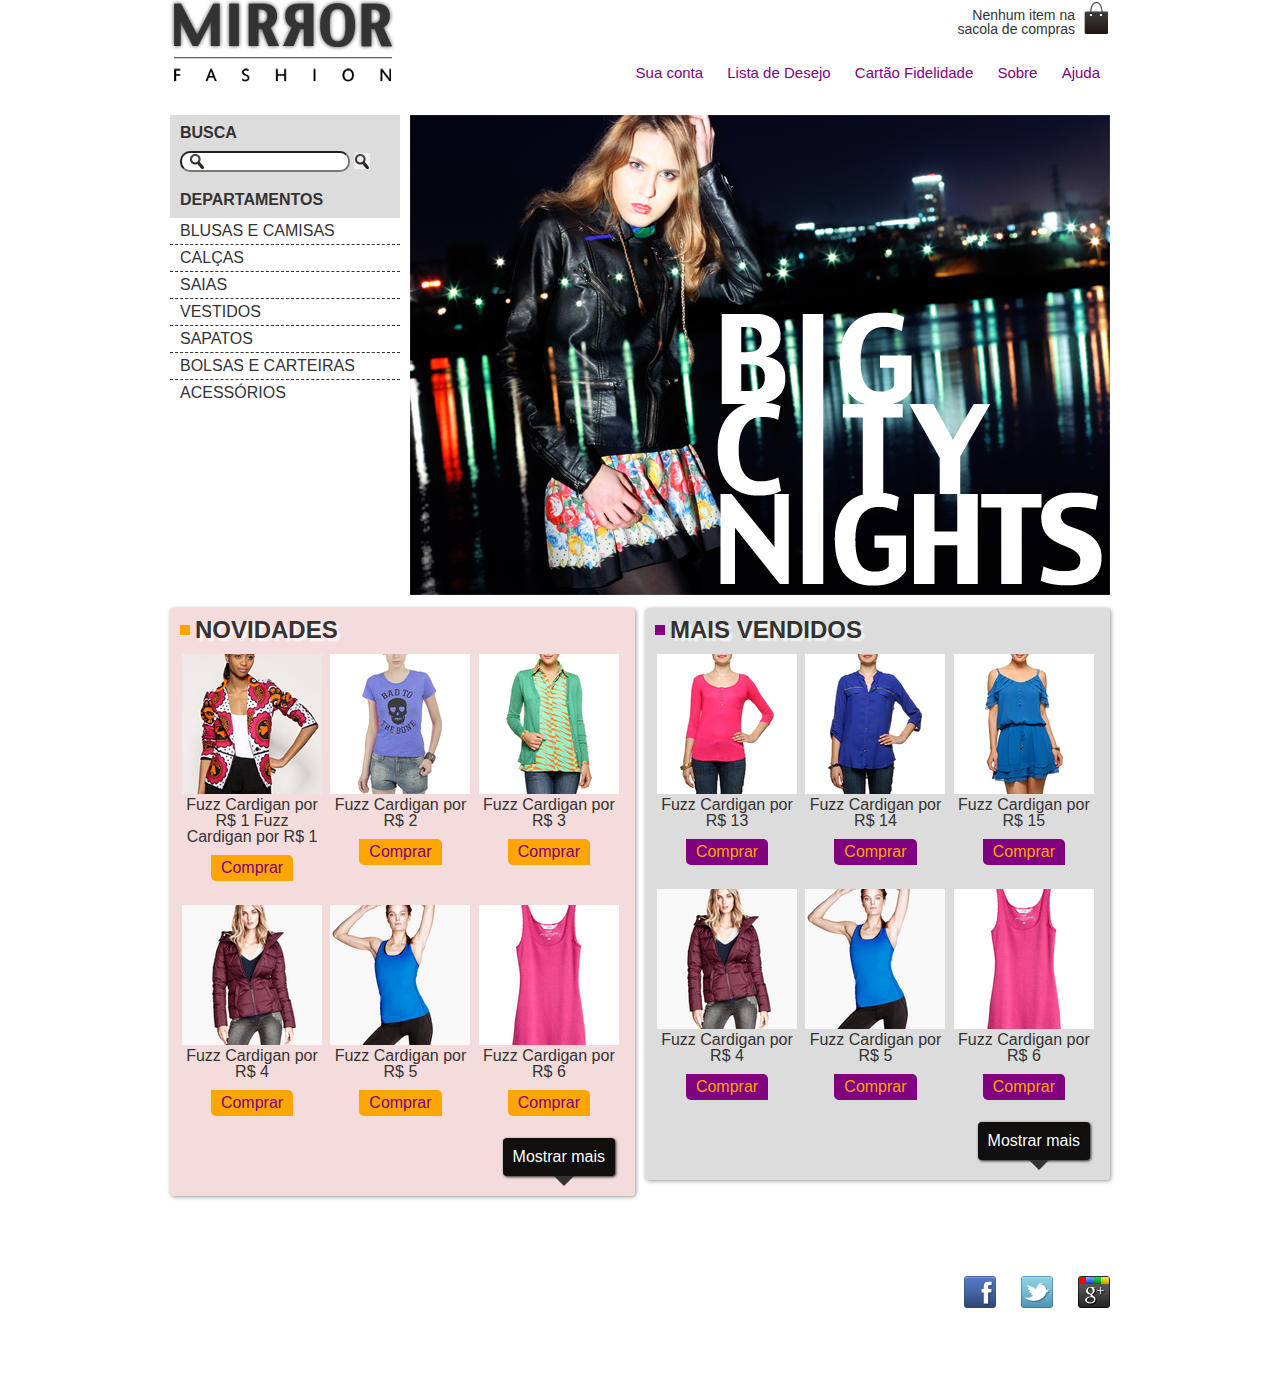
<file: mirror-fashion/index.html>
<!DOCTYPE html>
<html lang="pt-br">
<head>
    <meta charset="UTF-8">
    <meta name="viewport" content="width=device-width, initial-scale=1.0">
    <meta http-equiv="X-UA-Compatible" content="ie=edge">
    <title>Mirror Fashion</title>
    <link rel="stylesheet" href="css/reset.css">
    <link rel="stylesheet" href="css/base.css">
    <link rel="stylesheet" href="css/estilo.css">
    <script src="js/jquery.js"></script>
</head>
<body>
    <header class="header">
        <div class="container">
            <a href="#">
                <h1 class="header__logo">Mirror Fashion</h1>
            </a>
    
            <p class="header__sacola">Nenhum item na sacola de compras<span class="header__sacola--product-count"></span><span class="header__sacola--product-clean">Esvaziar Sacola</span></p>
    
            <nav class="header__menu">
                <ul>
                    <li><a href="#" title="Sua conta">Sua conta</a></li>
                    <li><a href="#" title="Lista de desejo">Lista de Desejo</a></li>
                    <li><a href="#" title="Cartão Fidelidade">Cartão Fidelidade</a></li>
                    <li><a href="#" title="Sobre">Sobre</a></li>
                    <li class="header__menu-drop"><a href="#" title="Ajuda">Ajuda</a>
                        <ul class="header__menu-drop-list">
                            <li><a href="#" class="header__list-contato">Contato</a></li>
                            <li><a href="#">Produtos</a></li>
                            <li><a href="#">Produtos</a></li>
                            <li><a href="#">Produtos</a></li>
                            <li><a href="#">Produtos</a></li>
                        </ul>
                    </li>
                </ul>
            </nav>
        </div>
    </header>

    <section class="destaque container">
        <section class="destaque__busca">
            <h2>Busca</h2>
            <form action="#">
                <input type="search">
                <button>Buscar</button>
            </form>
        </section>
        <section class="destaque__menu-departamento">
            <h2>Departamentos</h2>
            <nav>
                <ul>
                    <li>
                        <a href="#">Blusas e camisas</a>
                            <ul>
                                <li><a href="#">Manga curta</a></li>
                                <li><a href="#">Manga comprida</a></li>
                                <li><a href="#">Camisa social</a></li>
                                <li><a href="#">Camisa casual</a></li>
                            </ul>
                    </li>
                    <li><a href="#">Calças</a></li>
                    <li><a href="#">Saias</a></li>
                    <li><a href="#">Vestidos</a></li>
                    <li><a href="#">Sapatos</a></li>
                    <li><a href="#">Bolsas e Carteiras</a></li>
                    <li><a href="#">Acessórios
                        <ul>
                            <li><a href="#">Manga curta</a></li>
                        </ul>
                    </a></li>
                </ul>
            </nav>
        </section>
        <section class="destaque__banner">
            <img src="img/destaque-home.png" alt="Foto Big City Nights">
        </section>
    </section>

    <section class="paines container">
        <section class="paines__painel paines__novidades">
            <h2>Novidades</h2>
            
            <ol>
                <li>
                    <a href="produtos.html">
                        <figure>
                            <img src="img/produtos/miniatura1.png" alt="Foto da Miniatura 1">
                                <figcaption>Fuzz Cardigan por R$ 1 Fuzz Cardigan por R$ 1</figcaption>
                        </figure>
                    </a>
                    <a href="#" class="btn__add">Comprar</a>
                </li>
                <li>
                    <a href="produtos.html">
                        <figure>
                            <img src="img/produtos/miniatura2.png" alt="Foto da Miniatura 2">
                                <figcaption>Fuzz Cardigan por R$ 2</figcaption>
                        </figure>
                    </a>
                    <a href="#" class="btn__add">Comprar</a>
                </li>
                <li>
                    <a href="produtos.html">
                        <figure>
                            <img src="img/produtos/miniatura3.png" alt="Foto da Miniatura 3">
                                <figcaption>Fuzz Cardigan por R$ 3</figcaption>
                        </figure>
                    </a>
                    <a href="#" class="btn__add">Comprar</a>
                </li>
                <li>
                    <a href="produtos.html">
                        <figure>
                            <img src="img/produtos/miniatura4.png" alt="Foto da Miniatura 4">
                                <figcaption>Fuzz Cardigan por R$ 4</figcaption>
                        </figure>
                    </a>
                    <a href="#" class="btn__add">Comprar</a>
                </li>
                <li>
                    <a href="produtos.html">
                        <figure>
                            <img src="img/produtos/miniatura5.png" alt="Foto da Miniatura 5">
                                <figcaption>Fuzz Cardigan por R$ 5</figcaption>
                        </figure>
                    </a>
                    <a href="#" class="btn__add">Comprar</a>
                </li>
                <li>
                    <a href="produtos.html">
                        <figure>
                            <img src="img/produtos/miniatura6.png" alt="Foto da Miniatura 6">
                                <figcaption>Fuzz Cardigan por R$ 6</figcaption>
                        </figure>
                    </a>
                    <a href="#" class="btn__add">Comprar</a>
                </li>
                <li>
                    <a href="produtos.html">
                        <figure>
                            <img src="img/produtos/miniatura7.png" alt="Foto da Miniatura 7">
                                <figcaption>Fuzz Cardigan por R$ 7 Fuzz Cardigan por R$ 1</figcaption>
                        </figure>
                    </a>
                    <a href="#" class="btn__add">Comprar</a>
                </li>
                <li>
                    <a href="produtos.html">
                        <figure>
                            <img src="img/produtos/miniatura8.png" alt="Foto da Miniatura 8">
                                <figcaption>Fuzz Cardigan por R$ 8</figcaption>
                        </figure>
                    </a>
                    <a href="#" class="btn__add">Comprar</a>
                </li>
                <li>
                    <a href="produtos.html">
                        <figure>
                            <img src="img/produtos/miniatura9.png" alt="Foto da Miniatura 9">
                                <figcaption>Fuzz Cardigan por R$ 9</figcaption>
                        </figure>
                    </a>
                    <a href="#" class="btn__add">Comprar</a>
                </li>
                <li>
                    <a href="produtos.html">
                        <figure>
                            <img src="img/produtos/miniatura10.png" alt="Foto da Miniatura 10">
                                <figcaption>Fuzz Cardigan por R$ 10</figcaption>
                        </figure>
                    </a>
                    <a href="#" class="btn__add">Comprar</a>
                </li>
                <li>
                    <a href="produtos.html">
                        <figure>
                            <img src="img/produtos/miniatura11.png" alt="Foto da Miniatura 11">
                                <figcaption>Fuzz Cardigan por R$ 11</figcaption>
                        </figure>
                    </a>
                    <a href="#" class="btn__add">Comprar</a>
                </li>
                <li>
                    <a href="produtos.html">
                        <figure>
                            <img src="img/produtos/miniatura12.png" alt="Foto da Miniatura 12">
                                <figcaption>Fuzz Cardigan por R$ 12</figcaption>
                        </figure>
                    </a>
                    <a href="#" class="btn__add">Comprar</a>
                </li>
            </ol>
            <button>Mostrar mais</button>
        </section>
        <section class="paines__painel paines__mais-vendidos">
            <h2>Mais vendidos</h2>

            <ol>
                <li>
                    <a href="produtos.html">
                        <figure>
                            <img src="img/produtos/miniatura13.png" alt="Foto da Miniatura 13">
                                <figcaption>Fuzz Cardigan por R$ 13</figcaption>
                        </figure>
                    </a>
                    <a href="#" class="btn__add">Comprar</a>
                </li>
                <li>
                    <a href="produtos.html">
                        <figure>
                            <img src="img/produtos/miniatura14.png" alt="Foto da Miniatura 14">
                                <figcaption>Fuzz Cardigan por R$ 14</figcaption>
                        </figure>
                    </a>
                    <a href="#" class="btn__add">Comprar</a>
                </li>
                <li>
                    <a href="produtos.html">
                        <figure>
                            <img src="img/produtos/miniatura15.png" alt="Foto da Miniatura 15">
                                <figcaption>Fuzz Cardigan por R$ 15</figcaption>
                        </figure>
                    </a>
                    <a href="#" class="btn__add">Comprar</a>
                </li>
                <li>
                    <a href="produtos.html">
                        <figure>
                            <img src="img/produtos/miniatura4.png" alt="Foto da Miniatura 4">
                                <figcaption>Fuzz Cardigan por R$ 4</figcaption>
                        </figure>
                    </a>
                    <a href="#" class="btn__add">Comprar</a>
                </li>
                <li>
                    <a href="produtos.html">
                        <figure>
                            <img src="img/produtos/miniatura5.png" alt="Foto da Miniatura 5">
                                <figcaption>Fuzz Cardigan por R$ 5</figcaption>
                        </figure>
                    </a>
                    <a href="#" class="btn__add">Comprar</a>
                </li>
                <li>
                    <a href="produtos.html">
                        <figure>
                            <img src="img/produtos/miniatura6.png" alt="Foto da Miniatura 6">
                                <figcaption>Fuzz Cardigan por R$ 6</figcaption>
                        </figure>
                    </a>
                    <a href="#" class="btn__add">Comprar</a>
                </li>
                <li>
                    <a href="produtos.html">
                        <figure>
                            <img src="img/produtos/miniatura7.png" alt="Foto da Miniatura 7">
                                <figcaption>Fuzz Cardigan por R$ 7</figcaption>
                        </figure>
                    </a>
                    <a href="#" class="btn__add">Comprar</a>
                </li>
                <li>
                    <a href="produtos.html">
                        <figure>
                            <img src="img/produtos/miniatura8.png" alt="Foto da Miniatura 8">
                                <figcaption>Fuzz Cardigan por R$ 8</figcaption>
                        </figure>
                    </a>
                    <a href="#" class="btn__add">Comprar</a>
                </li>
                <li>
                    <a href="produtos.html">
                        <figure>
                            <img src="img/produtos/miniatura9.png" alt="Foto da Miniatura 9">
                                <figcaption>Fuzz Cardigan por R$ 9</figcaption>
                        </figure>
                    </a>
                    <a href="#" class="btn__add">Comprar</a>
                </li>
                <li>
                    <a href="produtos.html">
                        <figure>
                            <img src="img/produtos/miniatura10.png" alt="Foto da Miniatura 10">
                                <figcaption>Fuzz Cardigan por R$ 10</figcaption>
                        </figure>
                    </a>
                    <a href="#" class="btn__add">Comprar</a>
                </li>
                <li>
                    <a href="produtos.html">
                        <figure>
                            <img src="img/produtos/miniatura11.png" alt="Foto da Miniatura 11">
                                <figcaption>Fuzz Cardigan por R$ 11</figcaption>
                        </figure>
                    </a>
                    <a href="#" class="btn__add">Comprar</a>
                </li>
                <li>
                    <a href="produtos.html">
                        <figure>
                            <img src="img/produtos/miniatura12.png" alt="Foto da Miniatura 12">
                                <figcaption>Fuzz Cardigan por R$ 12</figcaption>
                        </figure>
                    </a>
                    <a href="#" class="btn__add">Comprar</a>
                </li>
            </ol>
            <button>Mostrar mais</button>
        </section>
    </section>
    <footer class="footer">
        <aside class="container">
            <img src="img/logo-rodape.png" alt="Logo Mirror Fashion">

            <ul class="footer__list-rede-social">
                <li><a href="http://www.facebook.com.br" title="Facebook">Facebook</a></li>
                <li><a href="http://www.twitter.com" title="Twitter">Twitter</a></li>
                <li><a href="http://www.plus.google.com.br" title="Google+">Google+</a></li>
            </ul>
        </aside>
    </footer>

    <script>
        (() => {
            let $countProdut = document.querySelector('.header__sacola--product-count');

            let $addProduct = document.querySelectorAll('.btn__add');
            
            var soma = 0;
            
            for(var i = 0; i < $addProduct.length; i++){
                $addProduct[i].addEventListener('click', (e) => {
                    e.preventDefault();
                    $countProdut.textContent = addProduct();
                    
                    function addProduct(){
                        soma = soma + 1;
                        return soma
                    }
                });
            }

            let $search = document.querySelector('.destaque__busca button');

            $search.addEventListener('click', () => {
                let $inputSearch = document.querySelector('.destaque__busca input');
                if($inputSearch.value === ''){
                    alert('Por favor informe um valor');
                    $inputSearch.focus();
                }else{
                    alert($inputSearch.value);
                }
            })


            function menuFixed(){
                
                $window = window;
                $header = document.querySelector('header'); 
                
                $window.addEventListener('scroll', () => {

                    if($window.pageYOffset > $header.offsetTop){
                        $header.classList.add('header__fixed');
                    }else{
                        $header.classList.remove('header__fixed');
                    }                    
                });

            }

            function cleanBag(){
                $bag = document.querySelector('.header__sacola--product-clean');

                $bag.addEventListener('click', function(){
                    soma = 0;
                    $countProdut.textContent = soma;
                })
            }

            function init(){
                menuFixed();
                cleanBag();
            }

            init();

            
        })();
    </script>

    <script src="js/home.js"></script>
</body>
</html>
</file>
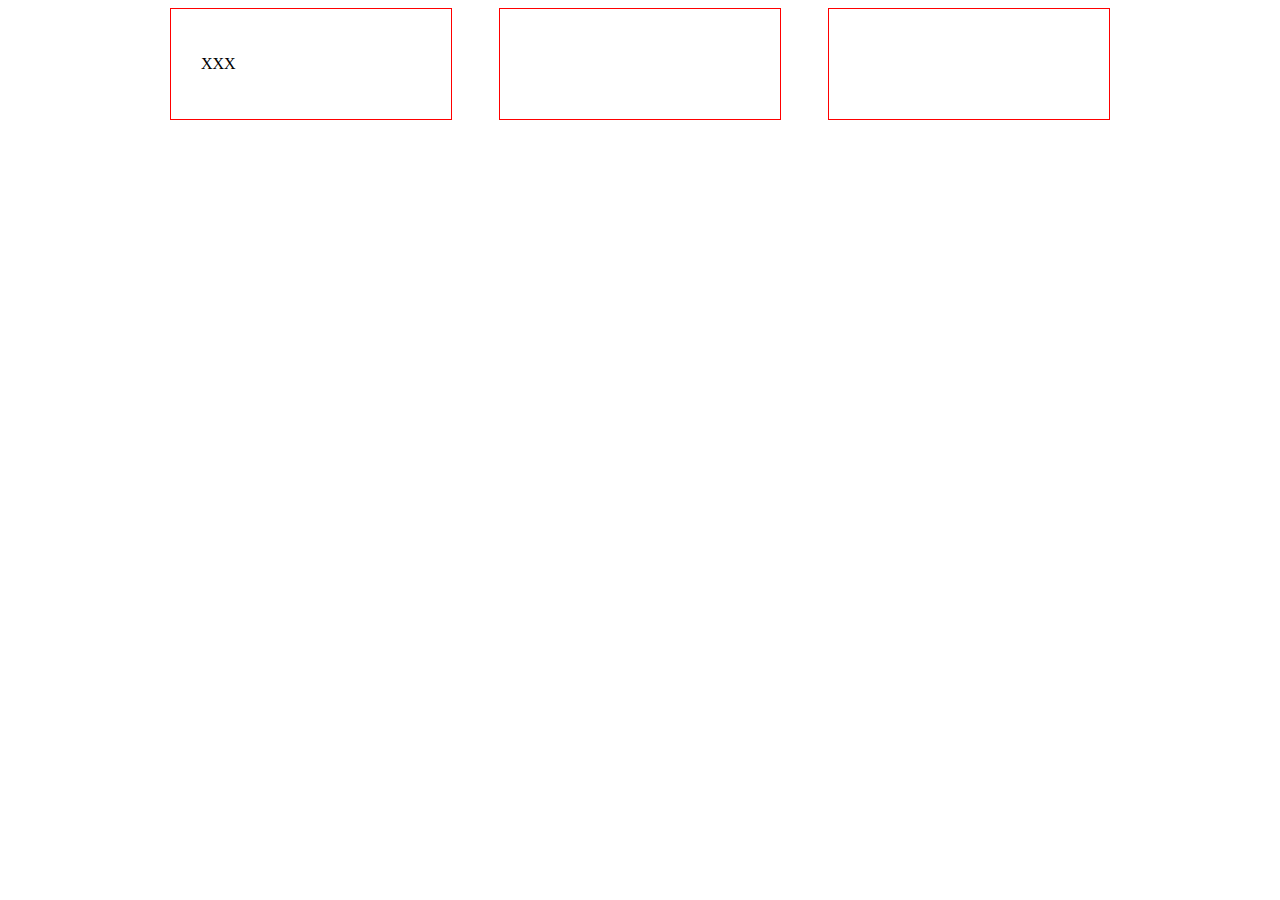
<file: mirror-fashion/flex-box.html>
<!DOCTYPE html>
<html lang="en">
<head>
    <meta charset="UTF-8">
    <meta name="viewport" content="width=device-width, initial-scale=1.0">
    <meta http-equiv="X-UA-Compatible" content="ie=edge">
    <title>Document</title>
    <style>
    .container{
        max-width: 940px;
        margin: 0 auto;
    }
    .container__itens{
        display: flex;
        flex-direction: column;
    }
    .itens{
        box-sizing: border-box;
        width: 100%;
        padding: 30px;
        border:1px solid blue;
    }
    
    @media ( min-width: 468px ){
        .container__itens{
            flex-direction: row;
            justify-content: space-between;
        }
        .itens{
            width: 30%;
            border: 1px solid red;
        }
    }
    </style>
</head>
<body>
    <main class="container">
        <section class="container__itens">
            <div class="itens item1">
                <p>XXX</p>
            </div>
            <div class="itens item2"></div>
            <div class="itens item3"></div>
        </section>
    </main>
</body>
</html>
</file>
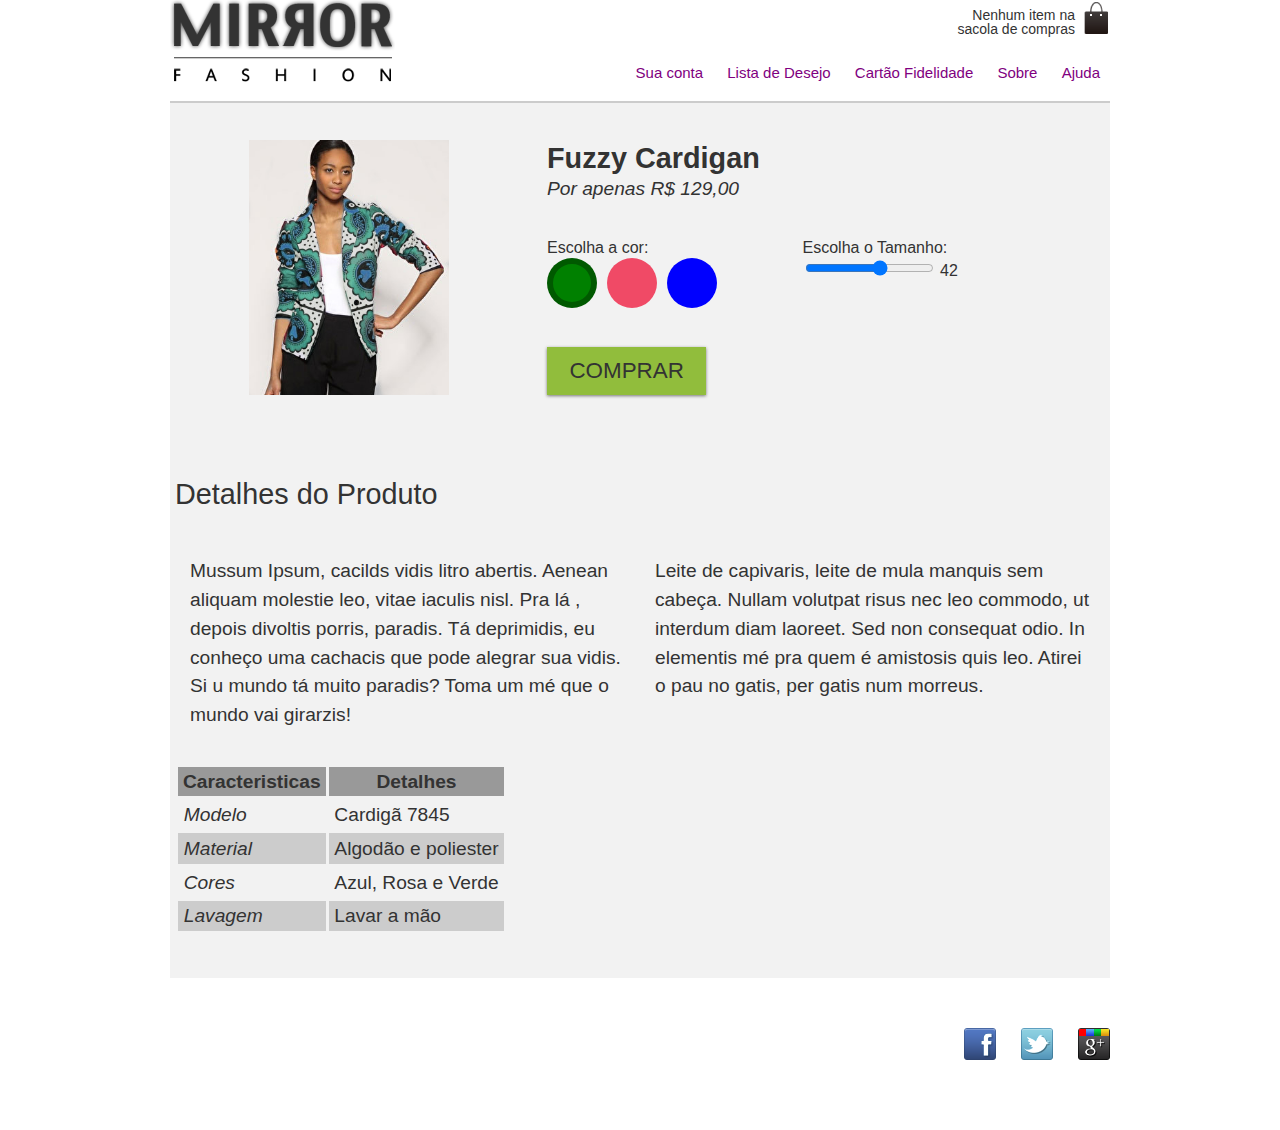
<file: mirror-fashion/produtos.html>
<!DOCTYPE html>
<html lang="en">
<head>
    <meta charset="UTF-8">
    <meta name="viewport" content="width=device-width, initial-scale=1.0">
    <meta http-equiv="X-UA-Compatible" content="ie=edge">
    <title>Product Mirror Fashion</title>
    <link rel="stylesheet" href="css/reset.css">
    <link rel="stylesheet" href="css/base.css">
    <link rel="stylesheet" href="css/estilo.css">
    <link rel="stylesheet" href="css/produto.css">
</head>
<body>
    <header class="header">
        <div class="container">
            <a href="index.html">
                <h1 class="header__logo">Mirror Fashion</h1>
            </a>
    
            <p class="header__sacola">Nenhum item na sacola de compras<span class="header__sacola--product-count"></span><span class="header__sacola--product-clean">Esvaziar Sacola</span></p>
    
            <nav class="header__menu">
                <ul>
                    <li><a href="#" title="Sua conta">Sua conta</a></li>
                    <li><a href="#" title="Lista de desejo">Lista de Desejo</a></li>
                    <li><a href="#" title="Cartão Fidelidade">Cartão Fidelidade</a></li>
                    <li><a href="#" title="Sobre">Sobre</a></li>
                    <li class="header__menu-drop"><a href="#" title="Ajuda">Ajuda</a>
                        <ul class="header__menu-drop-list">
                            <li><a href="#" class="header__list-contato">Contato</a></li>
                            <li><a href="#">Produtos</a></li>
                            <li><a href="#">Produtos</a></li>
                            <li><a href="#">Produtos</a></li>
                            <li><a href="#">Produtos</a></li>
                        </ul>
                    </li>
                </ul>
            </nav>
        </div>
    </header>

    <main>
        <div class="container produto-back">            
            <section class="produto">
                <h1 class="produto__title">Fuzzy Cardigan</h1>
                <p>Por apenas R$ 129,00</p>
                
                <form action="checkout.html" method="POST">
                    <fieldset class="produto__cores">
                        <legend>Escolha a cor:</legend>
                        
                        <input type="radio" name="cor" value="verde" id="produto__cores--verde" checked>
                        <label for="produto__cores--verde">
                            <img src="img/produtos/foto1-verde.png" alt="Produto na cor verde">
                        </label>
    
                        <input type="radio" name="cor" value="rosa" id="produto__cores--rosa">
                        <label for="produto__cores--rosa">
                            <img src="img/produtos/foto1-rosa.png" alt="Produto na cor rosa">
                        </label>
    
                        <input type="radio" name="cor" value="azul" id="produto__cores--azul">
                        <label for="produto__cores--azul">
                            <img src="img/produtos/foto1-azul.png" alt="Produto na cor Azul">
                        </label>
                    </fieldset>

                    <fieldset class="produto__tamanho">
                        <legend>Escolha o Tamanho: </legend>
                        <input type="range" min="36" max="46" value="42" step="2" id="tamanho" name="tamanho">
                        <output for="tamanho" name="tamanho">42</output>
                    </fieldset>
    
                    <button class="produto__btn-comprar">Comprar</button>
                </form>
            </section>

            <section class="detalhes">
                <h2 class="detalhes__title">Detalhes do Produto</h2>
                <p class="detalhes__paragraph">Mussum Ipsum, cacilds vidis litro abertis. Aenean aliquam molestie leo, vitae iaculis nisl. Pra lá , depois divoltis porris, paradis. Tá deprimidis, eu conheço uma cachacis que pode alegrar sua vidis. Si u mundo tá muito paradis? Toma um mé que o mundo vai girarzis!</p>

                <p class="detalhes__paragraph">Leite de capivaris, leite de mula manquis sem cabeça. Nullam volutpat risus nec leo commodo, ut interdum diam laoreet. Sed non consequat odio. In elementis mé pra quem é amistosis quis leo. Atirei o pau no gatis, per gatis num morreus.</p>

                <table class="detalhes__table">
                    <thead>
                        <tr>
                            <th>Caracteristicas</th>
                            <th>Detalhes</th>
                        </tr>
                    </thead>
                    <tbody>
                        <tr>
                            <td>Modelo</td>
                            <td>Cardigã 7845</td>
                        </tr>
                        <tr>
                            <td>Material</td>
                            <td>Algodão e poliester</td>
                        </tr>
                        <tr>
                            <td>Cores</td>
                            <td>Azul, Rosa e Verde</td>
                        </tr>
                        <tr>
                            <td>Lavagem</td>
                            <td>Lavar a mão</td>
                        </tr>
                    </tbody>
                </table>
            </section>
        </div>
    </main>


    <footer class="footer">
        <aside class="container">
            <img src="img/logo-rodape.png" alt="Logo Mirror Fashion">

            <ul class="footer__list-rede-social">
                <li><a href="http://www.facebook.com.br" title="Facebook">Facebook</a></li>
                <li><a href="http://www.twitter.com" title="Twitter">Twitter</a></li>
                <li><a href="http://www.plus.google.com.br" title="Google+">Google+</a></li>
            </ul>
        </aside>
    </footer>
</body>
</html>
</file>
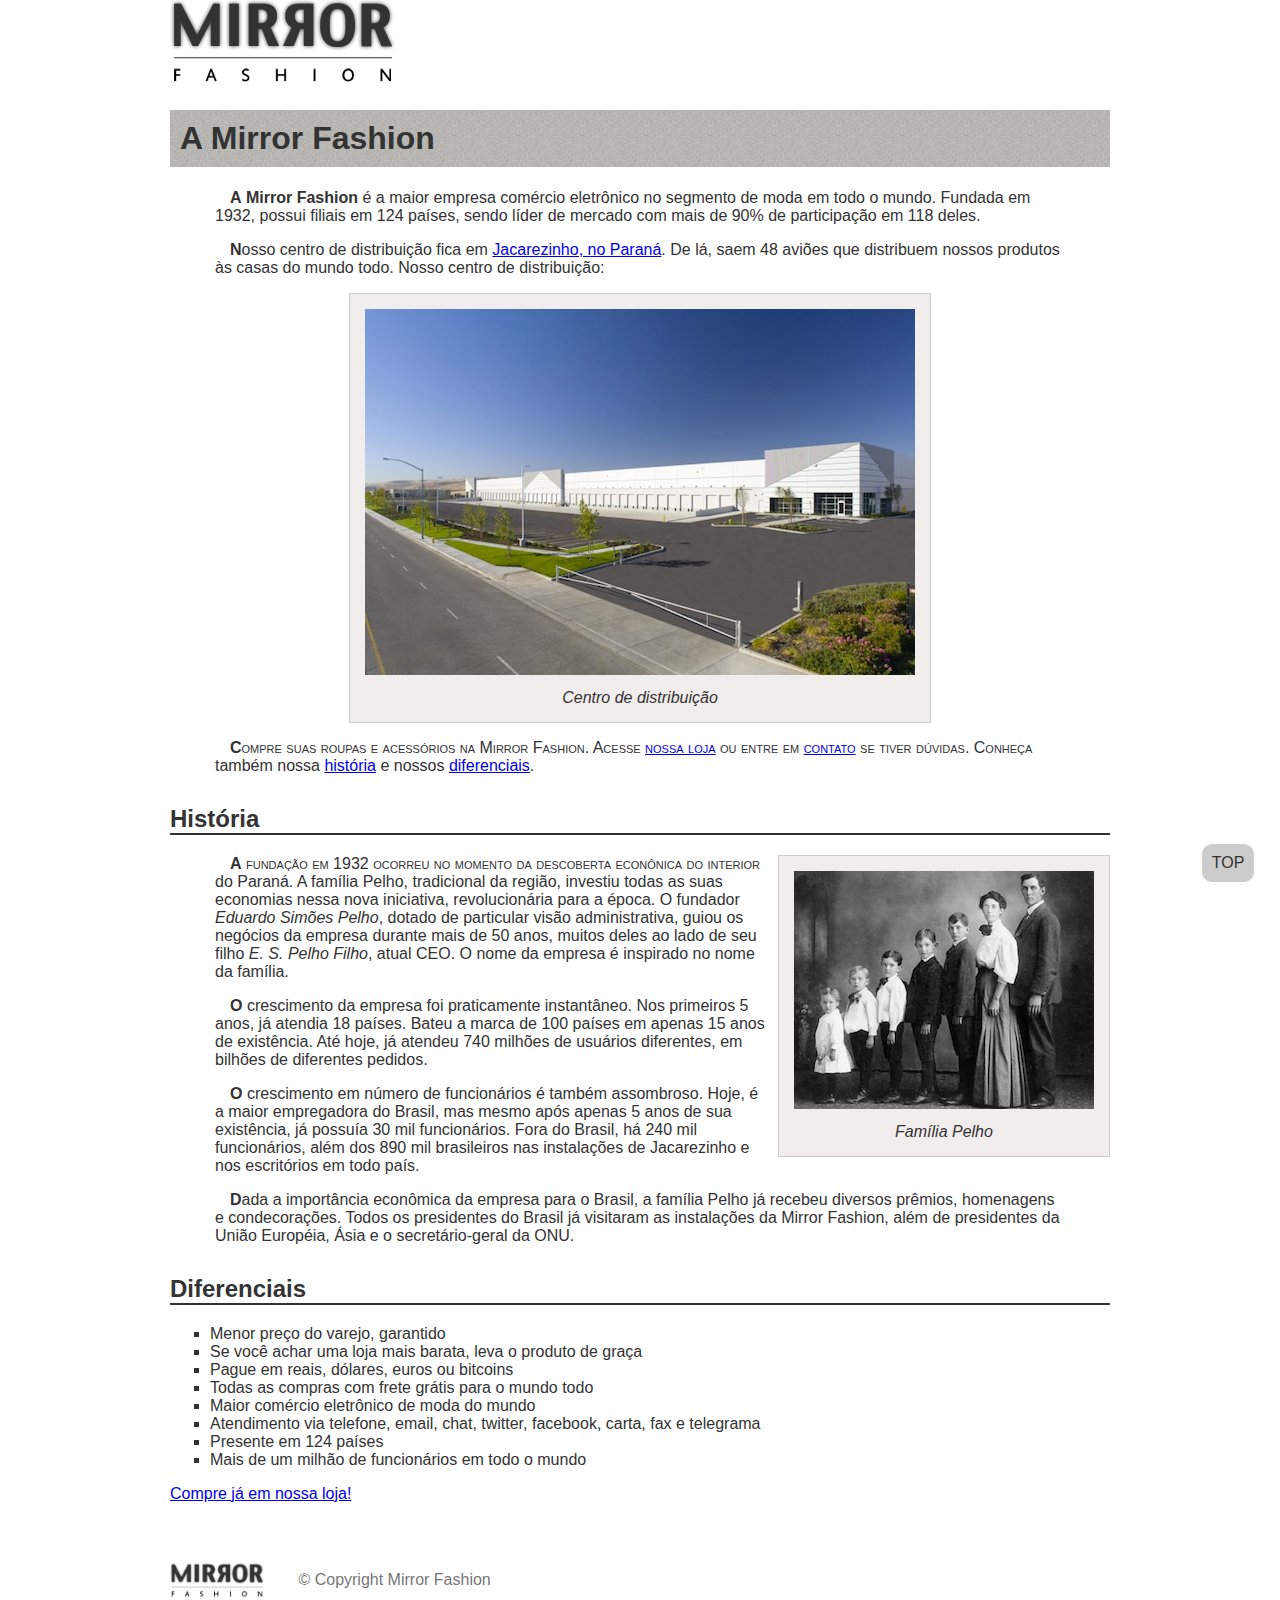
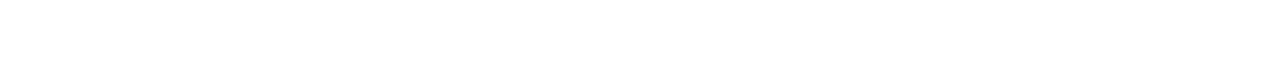
<file: mirror-fashion/sobre.html>
<!DOCTYPE html><!-- Diz para o navegador qual a versão do html que está sendo utilizado -->
<html lang="pt-br">

<head>
    <meta charset="UTF-8">
    <meta name="viewport" content="width=device-width, initial-scale=1.0">
    <meta http-equiv="X-UA-Compatible" content="ie=edge">
    <title>Sobre | Mirror Fashion</title>
    <link rel="stylesheet" href="css/sobre.css">
    <link rel="stylesheet" href="css/base.css">
</head>

<body>
    <header id="header">
        <img src="img/logo.png" alt="Logo Mirror Fashion" title="Mirror Fashion">
        
        <h1>A Mirror Fashion</h1>
    </header>
    <main>
        <p>A <strong>Mirror Fashion</strong> é a maior empresa comércio eletrônico no segmento de moda em todo o mundo. Fundada em 1932, possui filiais em 124 países, sendo líder de mercado com mais de 90% de participação em 118 deles.</p>
    
        <p>Nosso centro de distribuição fica em <a href="http://maps.google.com.br/?q=Jacarezinho" target="_blank" title="Jacarezinho, no Paraná">Jacarezinho, no Paraná</a>. De lá, saem 48 aviões que distribuem nossos produtos às casas do mundo todo. Nosso centro de distribuição:</p>

        <figure class="box__centro-distribuicao">
            <img src="img/centro-distribuicao.png" alt="Foto do centro de distribuição da Mirror Fashion" title="Foto do centro de distribuição da Mirror Fashion">
            <figcaption>Centro de distribuição</figcaption>
        </figure>

        <p>Compre suas roupas e acessórios na Mirror Fashion. Acesse <a href="index.html" title="nossa loja">nossa loja</a> ou entre em <a href="contato.html">contato</a> se tiver dúvidas. Conheça também nossa <a href="#historia" title="história">história</a> e nossos <a href="#diferenciais" title="diferenciais">diferenciais</a>.</p>
    
        <h2 id="historia">História</h2>
        
        <figure class="box__familia-pelho">
            <img src="img/familia-pelho.jpg" alt="Foto da família pelho" title="Foto da família pelho">
            <figcaption>Família Pelho</figcaption>
        </figure>

        <p>A fundação em 1932 ocorreu no momento da descoberta econônica do interior do Paraná. A família Pelho, tradicional da região, investiu todas as suas economias nessa nova iniciativa, revolucionária para a época. O fundador <em>Eduardo Simões Pelho</em>, dotado de particular visão administrativa, guiou os negócios da empresa durante mais de 50 anos, muitos deles ao lado de seu filho <em>E. S. Pelho Filho</em>, atual CEO. O nome da empresa é inspirado no nome da família.</p>

        <p>O crescimento da empresa foi praticamente instantâneo. Nos primeiros 5 anos, já atendia 18 países. Bateu a marca de 100 países em apenas 15 anos de existência. Até hoje, já atendeu 740 milhões de usuários diferentes, em bilhões de diferentes pedidos.</p>

        <p>O crescimento em número de funcionários é também assombroso. Hoje, é a maior empregadora do Brasil, mas mesmo após apenas 5 anos de sua existência, já possuía 30 mil funcionários. Fora do Brasil, há 240 mil funcionários, além dos 890 mil brasileiros nas instalações de Jacarezinho e nos escritórios em todo país.</p>

        <p>Dada a importância econômica da empresa para o Brasil, a família Pelho já recebeu diversos prêmios, 
        homenagens e condecorações. Todos os presidentes do Brasil já visitaram as instalações da Mirror Fashion, além de presidentes da União Européia, Ásia e o secretário-geral da ONU.</p>
        
        <h2 id="diferenciais">Diferenciais</h2>

        <ul>
            <li>Menor preço do varejo, garantido</li>
            <li>Se você achar uma loja mais barata, leva o produto de graça</li>
            <li>Pague em reais, dólares, euros ou bitcoins</li>
            <li>Todas as compras com frete grátis para o mundo todo</li>
            <li>Maior comércio eletrônico de moda do mundo</li>
            <li>Atendimento via telefone, email, chat, twitter, facebook, carta, fax e telegrama</li>
            <li>Presente em 124 países</li>
            <li>Mais de um milhão de funcionários em todo o mundo</li>
        </ul>

        <a href="#" title="Compre já em nossa loja">Compre já em nossa loja!</a>
    </main>
    <footer class="rodape">
        <img src="img/logo.png" alt="Logo da Mirror Fashion" title="Mirror Fashion">
        &copy Copyright Mirror Fashion
    </footer>
    
    <a href="#header" style="display:block; position:fixed; bottom: 2%; right: 2%; background-color: #ccc; padding: 10px; border-radius: 10px; text-decoration: none; color: #333">TOP</button>

    <script>
        document.querySelectorAll('a[href^="#"]').forEach(anchor => {
            anchor.addEventListener('click', function (e) {
                e.preventDefault();

                document.querySelector(this.getAttribute('href')).scrollIntoView({
                    behavior: 'smooth'
                });
            });
        });
    </script>
</body>
</html>
</file>
<file: mirror-fashion/css/base.css>
.container{
    max-width: 940px;
    margin: 0 auto;
}

img{
    max-width: 100%;
}
</file>
<file: mirror-fashion/css/estilo.css>
:root{
    --white: #fff;
    --gray: #333;
    --gray-light: #DCDCDC;
    --orange: #ffa500;
    --purple: #800080;
    --purple-light: #f5dcdc;
}
body{
    font-family: 'Lucida Sans Unicode', 'Lucida Grande', sans-serif;
    color: var(--gray);
}

.header{
    position: relative;
}
.header .container{
    position: relative;
}
.header__fixed{
    position: fixed;
    top: 0px;
    width: 100%;
    z-index: 1;
    background: rgb(0, 0, 0);
    transition: all .5s ease-in-out;
    color: var(--white);
}
.header__fixed a{
    color: var(--white) !important;
    transition: all 2s ease-in-out;
}
.header__fixed .header__logo{
    transition: all 2s ease-in-out;
}
.header__logo{
    background-image: url('../img/logo.png');
    width: 225px;
    height: 85px;
    text-indent: -99999px;
}
.header__sacola{
    position: absolute;
    top: 0;
    right: 0;
    width: 140px;
    padding-top: 8px;
    padding-right: 35px;
    background-image: url('../img/sacola.png');
    font-size: 14px;
    background-repeat: no-repeat;
    background-position: top right;
    text-align: right;
}
.header__sacola--product-count{
    position: absolute;
    top: 20px;
    right: 6px;
    color: var(--white);
}
.header__sacola:hover .header__sacola--product-clean{
    display: block;
}
.header__sacola--product-clean{
    display: none;
    position: absolute;
    left: 10px;
    padding: 5px;
    background-color: var(--purple);
    color: var(--white);
}
.header__menu{
    position: absolute;
    right: 0;
    bottom: 0;
}
.header__menu ul{
    font-size: 15px;
}
.header__menu li{
    display: inline-block;
    padding: 5px 10px;;
}
.header__menu li:hover{
    background-color: var(--orange);
}
.header__menu a{
    color: var(--purple);
    text-decoration: none;
}
.header__menu-drop{
    position: relative;
}
.header__menu-drop:hover .header__menu-drop-list{
    display: block;
}
.header__menu-drop-list{
    display: none;
    position: absolute;
    top: 100%;
    right: 0;
    padding: 1em;
    background-color: var(--white);
    z-index: 9999;
}

.destaque{
    margin-top: 30px;
}
.destaque__busca,
.destaque__menu-departamento
{
    float: left;
    width: 230px;
    margin-right: 10px;
    text-transform: uppercase;
    background-color: var(--gray-light);
}
.destaque__busca h2,
.destaque__busca form,
.destaque__menu-departamento h2{
    font-weight: bold;
    margin: 10px;
}
.destaque__busca input[type=search]{
    width: 170px;
    outline: none;
    background-image: url('../img/busca.png');
    background-repeat: no-repeat;
    background-position-x: 1ch;
    padding-left: 4ch;
    border-radius: 10px;
}
.destaque__busca button{
    width: 16px;
    height: 16px;
    border: 0;
    background-image: url('../img/busca.png');
    background-repeat: no-repeat;
    text-indent: -9999px;
    outline: none;
    cursor: wait;
}
.destaque__menu-departamento{
    clear: both;
}
.destaque__menu-departamento li{
    padding: 5px 10px;
    background-color: var(--white);
    border-bottom: 1px dashed var(--gray);
}
.destaque__menu-departamento li:hover{
}
.destaque__menu-departamento li:last-child{
    border-bottom: 0;
}
.destaque__menu-departamento a{
    color: var(--gray);
    text-decoration: none;
}
.destaque__menu-departamento nav li ul{
    visibility: hidden;
    opacity: 0;
    height: 0;
    transition: all 1s ease;
}
.destaque__menu-departamento nav li:hover ul{
    visibility: visible;
    opacity: 1;
    height: 120px;
}
.destaque__menu-departamento nav li ul li{
    background-color: var(--gray-light);
}
.destaque__menu-departamento nav li ul li::before{
    content: '-';
    margin-right: 10px;
}

.paines__painel{
    width: 445px;
    margin: 10px 0 30px;
    padding: 10px;
    border-radius: 4px;
    box-shadow: 1px 1px 4px #999;
}
.paines__painel h2{
    position: relative;
    font-size: 24px;
    font-weight: bold;
    text-transform: uppercase;
    margin-bottom: 10px;
    padding-left: 15px;
    text-shadow: 3px 3px 2px rgba(255,255,255,0.8);
}
.paines__painel h2:before{
    content: '';
    display: block;
    width: 10px;
    height: 10px;
    background-color: var(--orange);
    position: absolute;
    top: 50%;
    left: 0;
    transform: translateY(-50%);
}
.paines__painel li{
    display: inline-block;
    width: 140px;
    text-align: center;
    margin: 2px;
    padding-bottom: 10px;
    vertical-align: top;
    transition: all 2s cubic-bezier(0.175, 0.885, 0.32, 1.275);
}
.paines__painel li:nth-child(odd):hover{
    transform: scale(1.2) rotate(5deg);
}
.paines__painel li:nth-child(even):hover{
    transform: scale(1.2) rotate(-5deg);
}
.paines__painel li:hover .btn__add{
    background-color: var(--purple);
    color: var(--orange);
}
.paines__painel li:nth-child(n+7){
    display: none;
}
.paines__painel--aberto li:nth-child(n+7){
    display: inline-block;
}
.paines__painel button{
    position: relative;
    margin-bottom: 10px;
    float: right;
    margin-right: 10px;
    padding: 10px;

    background-color: rgb(17, 14, 14);
    border: 0;
    border-radius: 4px; 
    box-shadow: 1px 1px 3px rgba(30, 30, 30, 1);
    color: white;
    font-size: 1em;
    text-decoration: none;
    text-shadow: 1px 0 1px black;

    transition: 0.3s;
}
.paines__painel button:hover{
    background-color: #393939;
    box-shadow: 1px 0 20px rgba(200, 200, 120, 0.9)
}
.paines__painel button::after{
    content: '';
    display: block;
    height: 0;
    width: 0;
    border-top: 10px solid #333;
    border-left: 10px solid transparent;
    border-right: 10px solid transparent;

    position: absolute;
    top: 100%;
    left: 50%;
    margin-left: -5px; 

    transition: 0.3s;
}
.paines__painel button:hover::after{
    border-top-color: var(--purple);
}
.paines__painel a{
    color: var(--gray);
    text-decoration: none;

}
.paines__painel .btn__add{
    padding: 5px 10px;
    display: inline-block;
    background-color: var(--orange);
    color: var(--purple);
    text-decoration: none;
    border-radius: 0px 5px;
    margin: 10px 0;
}
.paines__novidades{
    background-color: var(--purple-light);
    float: left;
}
.paines__mais-vendidos{
    background-color: var(--gray-light);
    float: right;
}
.paines__mais-vendidos h2:before{
    background-color: var(--purple);
}
.paines__mais-vendidos .btn__add{
    background-color: var(--purple);
    color: var(--orange);
}
.paines__mais-vendidos li:hover .btn__add{
    background-color: var(--orange);
    color: var(--purple);
}

.footer{
    background-image: url('../img/fundo-rodape.png');
    background-attachment: fixed;
    clear: both;
    overflow: hidden;
    padding: 40px 0 60px;
}
.footer .container{
    position: relative;
    overflow: hidden;
}
.footer img{
    float: left
}
.footer__list-rede-social{
    display: flex;
    position: absolute;
    top: 50%;
    right: 0;
    transform: translateY(-50%);
}
.footer__list-rede-social li{
    display: inline-block;
    margin-right: 25px;
}
.footer__list-rede-social li:last-child{
    margin-right: 0;
}
.footer__list-rede-social a{
    display: block;
    width: 32px;
    height: 32px;
    color: transparent;
    background-repeat: no-repeat;
    text-indent: -99999px;
}
.footer__list-rede-social a:hover{
    opacity: 0.8;
}
.footer__list-rede-social a[href*='facebook']{
    background-image: url(../img/facebook.png);
}
.footer__list-rede-social a[href*='twitter']{
    background-image: url(../img/twitter.png);
}
.footer__list-rede-social a[href*='google']{
    background-image: url(../img/googleplus.png);
}

@media(max-width: 768px){
    .container{
        width: 95%;
    }
    .header__sacola{
        display: none;
    }
    .header__logo{
        width: 100%;
        background-repeat: no-repeat;
        background-position-x: center;  
        text-align: center;
    }
    .header__fixed{
        display: none;
    }
    .header__menu{
        position: static;
        text-align: center;
    }
    .header__menu li{
        margin-top: 10px;
    }
    .destaque__busca,
    .destaque__menu-departamento,
    .destaque__banner{
        margin-right: 0;
        width: 100%;
    }
    .paines__painel{
        width: auto;
    }
    .paines__painel li{
        width: 30%;
    }
    .paines__painel img{
        width: 100%;
    }
}

@media (max-width: 939px){
    .destaque__banner{
        width: calc(60%);
        float: right;
    }
}
</file>
<file: mirror-fashion/css/produto.css>
:root{
    --green: #008000;
    --red: #f04a66;
    --blue: #0000ff;
    --gray: #333;
}

.produto{
    color: var(--gray);
    line-height: 1.3;
    margin-top: 2em;
}
.produto__title{
    font-size: 1.8em;
    font-weight: bold;
}
.produto__title + p{
    font-size: 1.2em;
    font-style: italic;
    margin-bottom: 1em;
}
.produto__cores{
    position: relative;
    padding-top: 90px;
}
.produto__cores input[type=radio]{
    display: none;
}
.produto__cores input:checked + label::after{
    border: 6px solid rgba(0,0,0,0.3);
    box-sizing: border-box;
}
.produto__cores input:not(:checked) + label img{
    display: none;
}
.produto__cores label::after{
    content: '';
    width: 50px;
    height: 50px;
    border-radius: 50%;
    position: absolute;
    top: 30px;
    left: 0;
    cursor: pointer;
    transition: 1s;
}
.produto__cores label:hover::after{
    border: 6px solid rgba(0,0,0,0.1);
    box-sizing: border-box;
}
.produto__cores label[for="produto__cores--verde"]::after{
    background-color: var(--green);
}
.produto__cores label[for="produto__cores--rosa"]::after{
    background-color: var(--red);
    left: 60px;
}
.produto__cores label[for="produto__cores--azul"]::after{
    background-color: var(--blue);
    left: 120px;
}
.produto__cores label img{
    display: block;
    max-width: 100%;
}

.produto__btn-comprar{
    background-color: #91BD3C;
    border: none;
    color: #333;
    font-size: 1.4em;
    text-transform: uppercase;
    box-shadow: 0 1px 3px #777;
    display: block;
    padding: 0.5em 1em;
    margin: 1em 0;
}

.detalhes{
    display: flex;
    flex-wrap: wrap;
    flex-direction: column;
    padding: 2em 0;
}
.detalhes__title{
    font-size: 1.5em;
    line-height: 2;
    width: 100%;
}
.detalhes__paragraph{
    box-sizing: border-box;
    margin: 1em 0;
    font-size: 1em;
    line-height: 1.5;
    width: 100%;
    padding: 15px;
}
.detalhes__table{
    border-spacing: 0.2em;
    border-collapse: separate;
    width: 100%;
}
.detalhes__table th{
    padding: 5px;
}
.detalhes__table thead{
    background-color: #999;
    font-weight: bold;
    padding: 0.3em 1em;
    text-align: center;
}
.detalhes__table td{
    padding: 0.3em;
}
.detalhes__table td:first-child{
    font-style: italic;
}
.detalhes__table tr:nth-child(2n){
    background-color: #ccc;
}
.produto-back{
    background-color: #f2f2f2;
    margin-top: 1em;
    border-top: 2px solid #ccc;
    padding: 5px;
    box-sizing: border-box;
}



@media ( min-width: 600px ){
    .produto{
        position: relative;
        padding-left: 40%;
        margin-bottom: 2rem;
    }
    .produto img{
        position: absolute;
        top: 0;
        left: 8%;
        max-width: 35%;
        max-height: 100%;
    }
    .produto__cores{
        position: static;
        padding: 0;
    }
    .produto__cores label::after{
        position: static;
        float: left;
        margin-right: 10px;
    }
    fieldset{
        display: inline-block;
        vertical-align: top;

        margin: 1em 0;
        min-width: 240px;
        width: 45%;
    }
    .detalhes{
        flex-direction: row;
    }
    .detalhes__paragraph{
        width: 50%;
    }
    .detalhes__table{
        width: auto;
    }
}
@media ( min-width: 500px ){
    .detalhes{
        font-size: 1.2em;
    }
}
</file>
<file: mirror-fashion/css/sobre.css>
body{
    font-family: 'Lucida Sans Unicode', 'Lucida Grande', sans-serif;
    color: #333333;
    margin: 0 auto;
    max-width: 940px;
}

img{
    max-width: 100%;
}

h1{
    background-image: url('../img/sobre-background.jpg');
    padding: 10px;
}
h1 + p{
    text-indent: 0;
}

h2{
    border-bottom: 2px solid #333;
    margin-top: 30px;
}

p{
    padding: 0 45px;
    text-indent: 15px;
}
p::first-letter{
    font-weight: bold;
}

:not(p) + p::first-line{
    font-variant: small-caps;
}

figure{
    border: 1px solid #ccc;
    background-color: #f2eded;
    text-align: center;
    padding: 15px;
    margin: 30px;
}

.box__centro-distribuicao{
    margin: 0 auto;
    width: 550px;
}

.box__familia-pelho{
    float: right;
    margin: 0 0 10px 10px;
}

.rodape{
    color: #777;
    margin: 30px 0;
    padding: 30px 0;
}

.rodape img{
    margin-right: 30px;
    vertical-align: middle;
    width: 94px;
}

figcaption{
    margin-top: 10px;
    font-style: italic;
}

ul{
    list-style-type: square;
}
</file>
